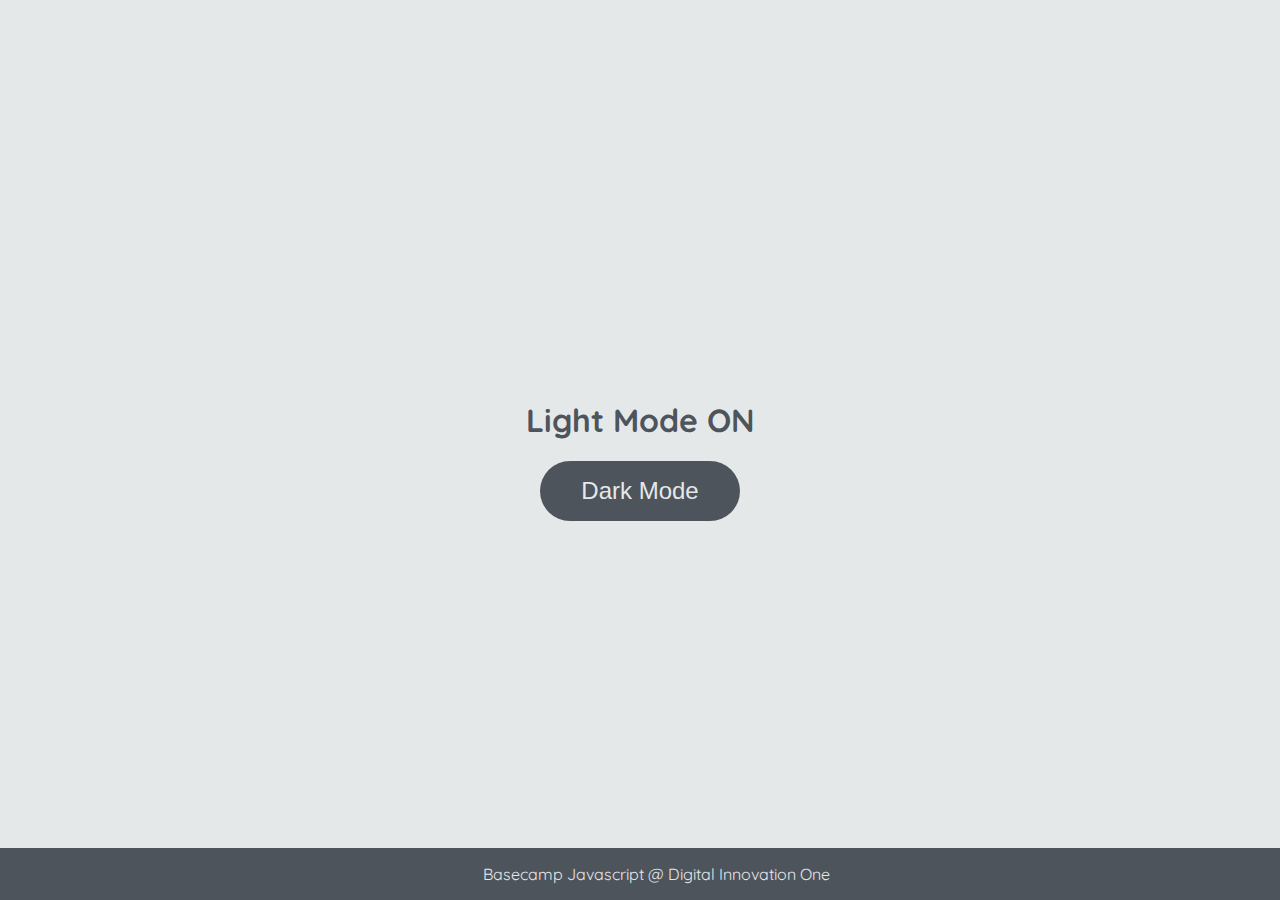
<file: DOM/index.html>
<!DOCTYPE html>
<html lang="en">
	<head>
		<meta charset="UTF-8" />
		<meta http-equiv="X-UA-Compatible" content="IE=edge" />
		<meta name="viewport" content="width=device-width, initial-scale=1.0" />
		<link rel="stylesheet" href="assets/css/styles.css" />
		<title>Dark Mode and Light Mode</title>
	</head>
	<body>
		<main>
			<h1 id="page-title">Light Mode ON</h1>
			<button aria-label="selecionar-modo" id="mode-selector">Dark Mode</button>
		</main>

		<footer>Basecamp Javascript @ Digital Innovation One</footer>
		<script src="assets/js/scripts.js"></script>
	</body>
</html>
</file>
<file: DOM/assets/css/styles.css>
@import url('https://fonts.googleapis.com/css2?family=Quicksand:wght@300;400;600&display=swap');

body {
	background-color: #e5e8e8;
	color: #4e545c;
	margin: 0;
	font-family: 'Quicksand';
}

body.dark-mode {
	background-color: #000401;
	color: #e5e8e8;
}

main {
	height: 100vh;
	width: 100%;
	display: flex;
	flex-direction: column;
	align-items: center;
	justify-content: center;
}

footer {
	width: 100%;
	background-color: #4e545c;
	padding: 16px;
	color: #e5e8e8;
	position: fixed;
	bottom: 0;
	text-align: center;
	font-weight: 400;
}

footer.dark-mode {
	background-color: #8d9797;
	color: #000401;
}

button {
	border-radius: 40px;
	font-size: 1.5rem;
	height: 60px;
	width: 200px;
	border: none;
	background-color: #4e545c;
	color: #e5e8e8;
	transition: all 0.5s linear;
	cursor: pointer;
}

button:hover {
	background-color: #000401;
}

button.dark-mode {
	background-color: #e5e8e8;
	color: #4e545c;
}

button.dark-mode:hover {
	background-color: #4e545c;
	color: #e5e8e8;
}
</file>
